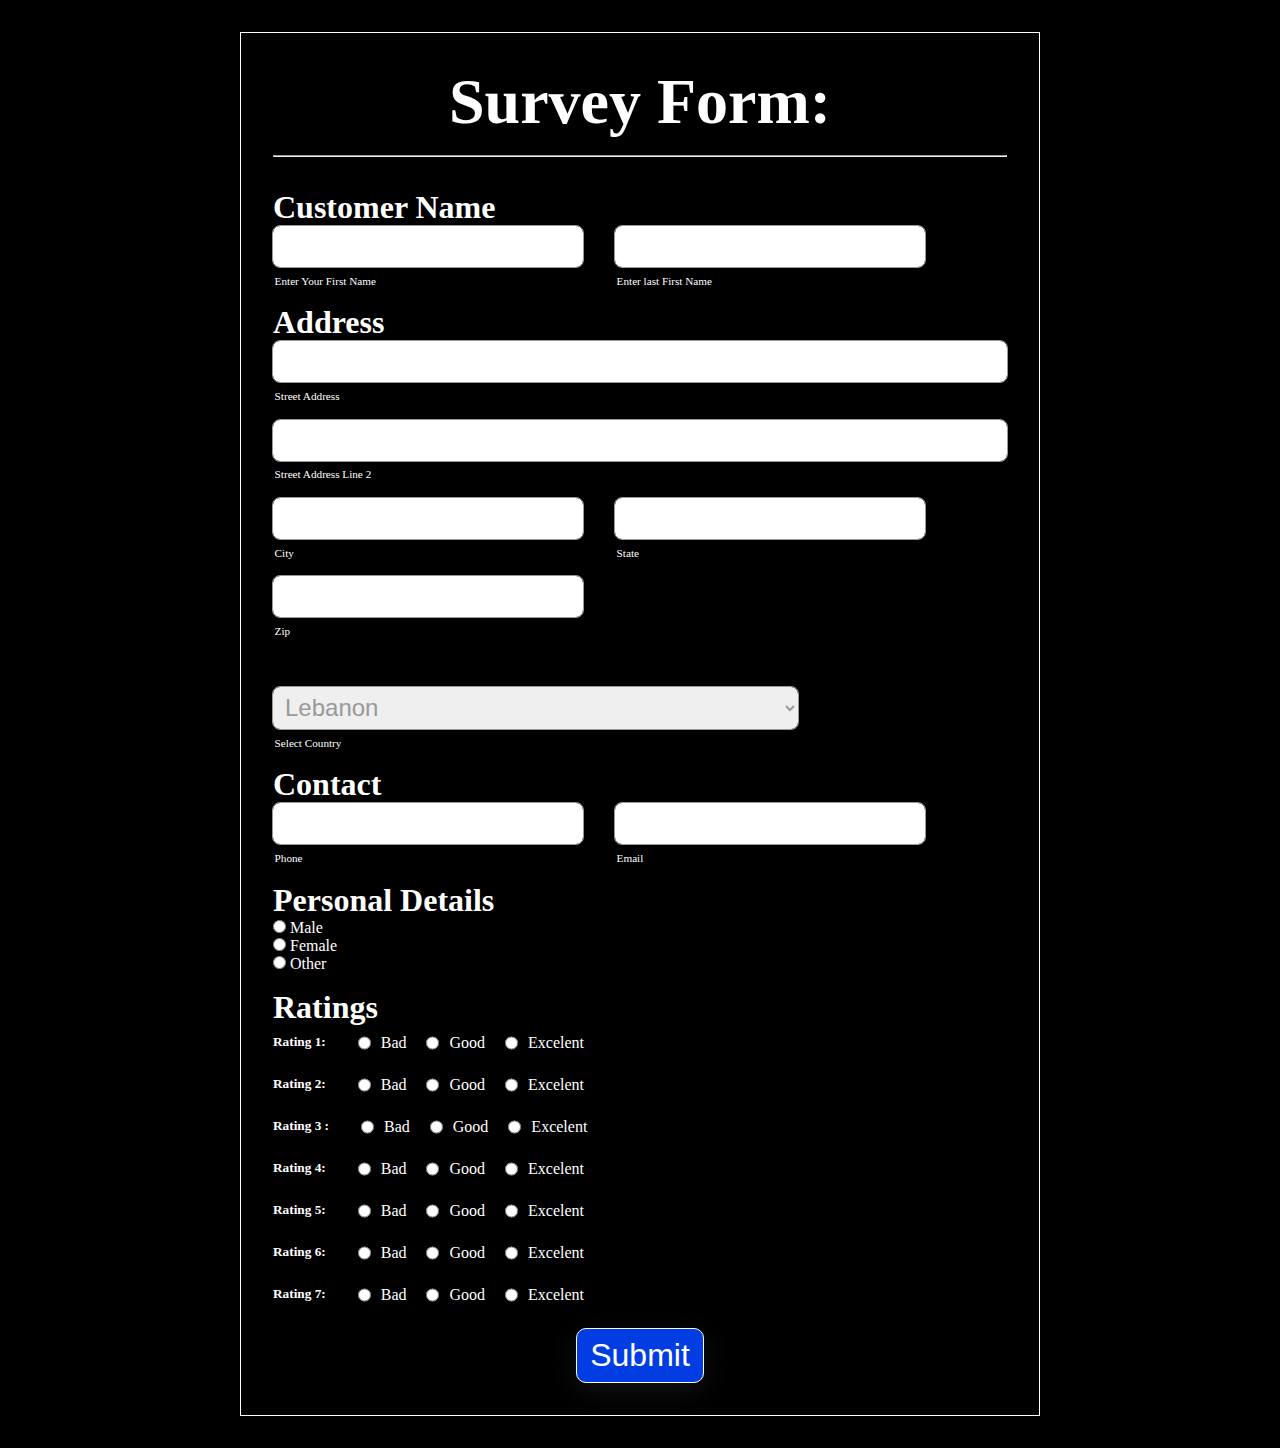
<file: Html_Css_01/index.html>
<!DOCTYPE html>
<html lang="en">
<head>
    <meta charset="UTF-8">
    <meta name="viewport" content="width=device-width, initial-scale=1.0">
    <title>Project 1</title>
    <link rel="stylesheet" href="style.css" type="text/css">
</head>
<body>
    <!-- form container -->
<div class="container">
    <h1 class="main-heading">Survey Form:</h1>
    <hr>
    <!-- form start -->
    <form class="form-class">
  
      <!-- Name -->
      <div class="form-control">
  
        <div class="heading-field">
          <h3 class="field-head">Customer Name </h3>
        </div>
        <div class="field-inputs">
          <div class="input-div">
            <input type="text" class="form-control-input" id="first-name" name="first name" required>
            <div id="first-name-help" class="help-text">Enter Your First Name</div>
          </div>
          <div class="input-div">
            <input type="text" class="form-control-input" id="last-name" name="last name" required>
            <div id="last-name-help" class="help-text">Enter last First Name</div>
          </div>
        </div>
      </div>
      <!-- Name Ends -->
  
      <!-- Address -->
      <div class="form-control">
  
        <div class="heading-field">
          <h3 class="field-head">Address</h3>
        </div>
  
        <div>
          <div class="input-div">
            <input type="text" class="form-control-input" id="street-address" name="address" required>
            <div id="street-address-help" class="help-text">Street Address</div>
          </div>
        </div>
        <div>
          <div class="input-div">
            <input type="text" class="form-control-input" id="street-address-2" name="street" required>
            <div id="street-address-2-help" class="help-text">Street Address Line 2</div>
          </div>
        </div>
  
        <div class="field-inputs">
          <div class="input-div">
            <input type="text" class="form-control-input" id="city-name" name="city" required>
            <div id="city-help" class="help-text">City</div>
          </div>
          <div class="input-div">
            <input type="text" class="form-control-input" id="state-name" name="state" required>
            <div id="state-name-help" class="help-text">State</div>
          </div>
        </div>
  
        <div class="field-inputs">
          <div class="input-div">
            <input type="number" class="form-control-input" id="zip-code" name="zip" required>
            <div id="zip-code-help" class="help-text">Zip</div>
          </div>
          <div class="input-div">
            <select class="form-control-input" name="country" required>
              <option value="Afghanistan">Afghanistan</option>
              <option value="Albania">Albania</option>
              <option value="Algeria">Algeria</option>
              <option value="American Samoa">American Samoa</option>
              <option value="Andorra">Andorra</option>
              <option value="Angola">Angola</option>
              <option value="Anguilla">Anguilla</option>
              <option value="Antartica">Antarctica</option>
              <option value="Antigua and Barbuda">Antigua and Barbuda</option>
              <option value="Argentina">Argentina</option>
              <option value="Armenia">Armenia</option>
              <option value="Aruba">Aruba</option>
              <option value="Australia">Australia</option>
              <option value="Austria">Austria</option>
              <option value="Azerbaijan">Azerbaijan</option>
              <option value="Bahamas">Bahamas</option>
              <option value="Bahrain">Bahrain</option>
              <option value="Bangladesh">Bangladesh</option>
              <option value="Barbados">Barbados</option>
              <option value="Belarus">Belarus</option>
              <option value="Belgium">Belgium</option>
              <option value="Belize">Belize</option>
              <option value="Benin">Benin</option>
              <option value="Bermuda">Bermuda</option>
              <option value="Bhutan">Bhutan</option>
              <option value="Bolivia">Bolivia</option>
              <option value="Bosnia and Herzegowina">Bosnia and Herzegowina</option>
              <option value="Botswana">Botswana</option>
              <option value="Bouvet Island">Bouvet Island</option>
              <option value="Brazil">Brazil</option>
              <option value="British Indian Ocean Territory">British Indian Ocean Territory</option>
              <option value="Brunei Darussalam">Brunei Darussalam</option>
              <option value="Bulgaria">Bulgaria</option>
              <option value="Burkina Faso">Burkina Faso</option>
              <option value="Burundi">Burundi</option>
              <option value="Cambodia">Cambodia</option>
              <option value="Cameroon">Cameroon</option>
              <option value="Canada">Canada</option>
              <option value="Cape Verde">Cape Verde</option>
              <option value="Cayman Islands">Cayman Islands</option>
              <option value="Central African Republic">Central African Republic</option>
              <option value="Chad">Chad</option>
              <option value="Chile">Chile</option>
              <option value="China">China</option>
              <option value="Christmas Island">Christmas Island</option>
              <option value="Cocos Islands">Cocos (Keeling) Islands</option>
              <option value="Colombia">Colombia</option>
              <option value="Comoros">Comoros</option>
              <option value="Congo">Congo</option>
              <option value="Congo">Congo, the Democratic Republic of the</option>
              <option value="Cook Islands">Cook Islands</option>
              <option value="Costa Rica">Costa Rica</option>
              <option value="Cota D'Ivoire">Cote d'Ivoire</option>
              <option value="Croatia">Croatia (Hrvatska)</option>
              <option value="Cuba">Cuba</option>
              <option value="Cyprus">Cyprus</option>
              <option value="Czech Republic">Czech Republic</option>
              <option value="Denmark">Denmark</option>
              <option value="Djibouti">Djibouti</option>
              <option value="Dominica">Dominica</option>
              <option value="Dominican Republic">Dominican Republic</option>
              <option value="East Timor">East Timor</option>
              <option value="Ecuador">Ecuador</option>
              <option value="Egypt">Egypt</option>
              <option value="El Salvador">El Salvador</option>
              <option value="Equatorial Guinea">Equatorial Guinea</option>
              <option value="Eritrea">Eritrea</option>
              <option value="Estonia">Estonia</option>
              <option value="Ethiopia">Ethiopia</option>
              <option value="Falkland Islands">Falkland Islands (Malvinas)</option>
              <option value="Faroe Islands">Faroe Islands</option>
              <option value="Fiji">Fiji</option>
              <option value="Finland">Finland</option>
              <option value="France">France</option>
              <option value="France Metropolitan">France, Metropolitan</option>
              <option value="French Guiana">French Guiana</option>
              <option value="French Polynesia">French Polynesia</option>
              <option value="French Southern Territories">French Southern Territories</option>
              <option value="Gabon">Gabon</option>
              <option value="Gambia">Gambia</option>
              <option value="Georgia">Georgia</option>
              <option value="Germany">Germany</option>
              <option value="Ghana">Ghana</option>
              <option value="Gibraltar">Gibraltar</option>
              <option value="Greece">Greece</option>
              <option value="Greenland">Greenland</option>
              <option value="Grenada">Grenada</option>
              <option value="Guadeloupe">Guadeloupe</option>
              <option value="Guam">Guam</option>
              <option value="Guatemala">Guatemala</option>
              <option value="Guinea">Guinea</option>
              <option value="Guinea-Bissau">Guinea-Bissau</option>
              <option value="Guyana">Guyana</option>
              <option value="Haiti">Haiti</option>
              <option value="Heard and McDonald Islands">Heard and Mc Donald Islands</option>
              <option value="Holy See">Holy See (Vatican City State)</option>
              <option value="Honduras">Honduras</option>
              <option value="Hong Kong">Hong Kong</option>
              <option value="Hungary">Hungary</option>
              <option value="Iceland">Iceland</option>
              <option value="India">India</option>
              <option value="Indonesia">Indonesia</option>
              <option value="Iran">Iran (Islamic Republic of)</option>
              <option value="Iraq">Iraq</option>
              <option value="Ireland">Ireland</option>
              <option value="Israel">Israel</option>
              <option value="Italy">Italy</option>
              <option value="Jamaica">Jamaica</option>
              <option value="Japan">Japan</option>
              <option value="Jordan">Jordan</option>
              <option value="Kazakhstan">Kazakhstan</option>
              <option value="Kenya">Kenya</option>
              <option value="Kiribati">Kiribati</option>
              <option value="Democratic People's Republic of Korea">Korea, Democratic People's Republic of</option>
              <option value="Korea">Korea, Republic of</option>
              <option value="Kuwait">Kuwait</option>
              <option value="Kyrgyzstan">Kyrgyzstan</option>
              <option value="Lao">Lao People's Democratic Republic</option>
              <option value="Latvia">Latvia</option>
              <option value="Lebanon" selected>Lebanon</option>
              <option value="Lesotho">Lesotho</option>
              <option value="Liberia">Liberia</option>
              <option value="Libyan Arab Jamahiriya">Libyan Arab Jamahiriya</option>
              <option value="Liechtenstein">Liechtenstein</option>
              <option value="Lithuania">Lithuania</option>
              <option value="Luxembourg">Luxembourg</option>
              <option value="Macau">Macau</option>
              <option value="Macedonia">Macedonia, The Former Yugoslav Republic of</option>
              <option value="Madagascar">Madagascar</option>
              <option value="Malawi">Malawi</option>
              <option value="Malaysia">Malaysia</option>
              <option value="Maldives">Maldives</option>
              <option value="Mali">Mali</option>
              <option value="Malta">Malta</option>
              <option value="Marshall Islands">Marshall Islands</option>
              <option value="Martinique">Martinique</option>
              <option value="Mauritania">Mauritania</option>
              <option value="Mauritius">Mauritius</option>
              <option value="Mayotte">Mayotte</option>
              <option value="Mexico">Mexico</option>
              <option value="Micronesia">Micronesia, Federated States of</option>
              <option value="Moldova">Moldova, Republic of</option>
              <option value="Monaco">Monaco</option>
              <option value="Mongolia">Mongolia</option>
              <option value="Montserrat">Montserrat</option>
              <option value="Morocco">Morocco</option>
              <option value="Mozambique">Mozambique</option>
              <option value="Myanmar">Myanmar</option>
              <option value="Namibia">Namibia</option>
              <option value="Nauru">Nauru</option>
              <option value="Nepal">Nepal</option>
              <option value="Netherlands">Netherlands</option>
              <option value="Netherlands Antilles">Netherlands Antilles</option>
              <option value="New Caledonia">New Caledonia</option>
              <option value="New Zealand">New Zealand</option>
              <option value="Nicaragua">Nicaragua</option>
              <option value="Niger">Niger</option>
              <option value="Nigeria">Nigeria</option>
              <option value="Niue">Niue</option>
              <option value="Norfolk Island">Norfolk Island</option>
              <option value="Northern Mariana Islands">Northern Mariana Islands</option>
              <option value="Norway">Norway</option>
              <option value="Oman">Oman</option>
              <option value="Pakistan">Pakistan</option>
              <option value="Palau">Palau</option>
              <option value="Panama">Panama</option>
              <option value="Papua New Guinea">Papua New Guinea</option>
              <option value="Paraguay">Paraguay</option>
              <option value="Peru">Peru</option>
              <option value="Philippines">Philippines</option>
              <option value="Pitcairn">Pitcairn</option>
              <option value="Poland">Poland</option>
              <option value="Portugal">Portugal</option>
              <option value="Puerto Rico">Puerto Rico</option>
              <option value="Qatar">Qatar</option>
              <option value="Reunion">Reunion</option>
              <option value="Romania">Romania</option>
              <option value="Russia">Russian Federation</option>
              <option value="Rwanda">Rwanda</option>
              <option value="Saint Kitts and Nevis">Saint Kitts and Nevis</option>
              <option value="Saint LUCIA">Saint LUCIA</option>
              <option value="Saint Vincent">Saint Vincent and the Grenadines</option>
              <option value="Samoa">Samoa</option>
              <option value="San Marino">San Marino</option>
              <option value="Sao Tome and Principe">Sao Tome and Principe</option>
              <option value="Saudi Arabia">Saudi Arabia</option>
              <option value="Senegal">Senegal</option>
              <option value="Seychelles">Seychelles</option>
              <option value="Sierra">Sierra Leone</option>
              <option value="Singapore">Singapore</option>
              <option value="Slovakia">Slovakia (Slovak Republic)</option>
              <option value="Slovenia">Slovenia</option>
              <option value="Solomon Islands">Solomon Islands</option>
              <option value="Somalia">Somalia</option>
              <option value="South Africa">South Africa</option>
              <option value="South Georgia">South Georgia and the South Sandwich Islands</option>
              <option value="Span">Spain</option>
              <option value="SriLanka">Sri Lanka</option>
              <option value="St. Helena">St. Helena</option>
              <option value="St. Pierre and Miguelon">St. Pierre and Miquelon</option>
              <option value="Sudan">Sudan</option>
              <option value="Suriname">Suriname</option>
              <option value="Svalbard">Svalbard and Jan Mayen Islands</option>
              <option value="Swaziland">Swaziland</option>
              <option value="Sweden">Sweden</option>
              <option value="Switzerland">Switzerland</option>
              <option value="Syria">Syrian Arab Republic</option>
              <option value="Taiwan">Taiwan, Province of China</option>
              <option value="Tajikistan">Tajikistan</option>
              <option value="Tanzania">Tanzania, United Republic of</option>
              <option value="Thailand">Thailand</option>
              <option value="Togo">Togo</option>
              <option value="Tokelau">Tokelau</option>
              <option value="Tonga">Tonga</option>
              <option value="Trinidad and Tobago">Trinidad and Tobago</option>
              <option value="Tunisia">Tunisia</option>
              <option value="Turkey">Turkey</option>
              <option value="Turkmenistan">Turkmenistan</option>
              <option value="Turks and Caicos">Turks and Caicos Islands</option>
              <option value="Tuvalu">Tuvalu</option>
              <option value="Uganda">Uganda</option>
              <option value="Ukraine">Ukraine</option>
              <option value="United Arab Emirates">United Arab Emirates</option>
              <option value="United Kingdom">United Kingdom</option>
              <option value="United States">United States</option>
              <option value="United States Minor Outlying Islands">United States Minor Outlying Islands</option>
              <option value="Uruguay">Uruguay</option>
              <option value="Uzbekistan">Uzbekistan</option>
              <option value="Vanuatu">Vanuatu</option>
              <option value="Venezuela">Venezuela</option>
              <option value="Vietnam">Viet Nam</option>
              <option value="Virgin Islands (British)">Virgin Islands (British)</option>
              <option value="Virgin Islands (U.S)">Virgin Islands (U.S.)</option>
              <option value="Wallis and Futana Islands">Wallis and Futuna Islands</option>
              <option value="Western Sahara">Western Sahara</option>
              <option value="Yemen">Yemen</option>
              <option value="Serbia">Serbia</option>
              <option value="Zambia">Zambia</option>
              <option value="Zimbabwe">Zimbabwe</option>
            </select>
            <div id="country-help" class="help-text">Select Country</div>
          </div>
        </div>
  
      </div>
      <!-- Address ends -->
  
      <!-- contact  -->
      <div class="form-control">
  
        <div class="heading-field">
          <h3 class="field-head">Contact </h3>
        </div>
        <div class="field-inputs">
          <div class="input-div">
            <input type="tel" class="form-control-input" id="first-name" name="contact" required>
            <div id="tel-name-help" class="help-text">Phone</div>
          </div>
          <div class="input-div">
            <input type="email" class="form-control-input" id="email" name="email" required>
            <div id="last-name-help" class="help-text">Email</div>
          </div>
        </div>
      </div>
      <!-- contanct ends -->
  
      <!-- person detail  -->
      <div class="form-control">
        <div class="heading-field">
          <h3 class="field-head">Personal Details </h3>
        </div>
        <div class="field-inputs">
          <div class="input-div">
            <input type="radio" id="male" name="gender" value="male">
            <label for="male">Male</label><br>
            <input type="radio" id="female" name="gender" value="female">
            <label for="female">Female</label><br>
            <input type="radio" id="other" name="gender" value="other">
            <label for="other">Other</label><br>
          </div>
        </div>
      </div>
      <!-- personal detail ends -->
  
      <!-- Rate -->
      <div class="form-control">
        <div class="heading-field">
          <h3 class="field-head">Ratings </h3>
        </div>
        <div class="field-inputs" style="margin:0.5rem 0px ;">
          <h5>Rating 1:</h5>
          <div class="input-div" style="display: flex; gap:10px;">
            <input type="radio" id="bad" name="rating1" value="bad">
            <label for="bad">Bad</label><br>
            <input type="radio" id="good" name="rating1" value="good">
            <label for="good">Good</label><br>
            <input type="radio" id="excelent" name="rating1" value="other">
            <label for="excelent">Excelent</label><br>
          </div>
        </div>
        <div class="field-inputs" style="margin:0.5rem 0px ;">
          <h5>Rating 2:</h5>
          <div class="input-div" style="display: flex; gap:10px;">
            <input type="radio" id="bad2" name="rating2" value="bad">
            <label for="bad2">Bad</label><br>
            <input type="radio" id="good2" name="rating2" value="good">
            <label for="good2">Good</label><br>
            <input type="radio" id="excelent2" name="rating2" value="excelent">
            <label for="excelent2">Excelent</label><br>
          </div>
        </div>
        <div class="field-inputs" style="margin:0.5rem 0px ;">
          <h5>Rating 3 :</h5>
          <div class="input-div" style="display: flex; gap:10px;">
            <input type="radio" id="bad3" name="rating3" value="bad">
            <label for="bad3">Bad</label><br>
            <input type="radio" id="good3" name="rating3" value="good">
            <label for="good3">Good</label><br>
            <input type="radio" id="excelent3" name="rating3" value="excelent">
            <label for="excelent3">Excelent</label><br>
          </div>
        </div>
        <div class="field-inputs" style="margin:0.5rem 0px ;">
          <h5>Rating 4:</h5>
          <div class="input-div" style="display: flex; gap:10px;">
            <input type="radio" id="bad4" name="rating4" value="bad">
            <label for="bad">Bad</label><br>
            <input type="radio" id="good4" name="rating4" value="good">
            <label for="good4">Good</label><br>
            <input type="radio" id="excelent4" name="rating4" value="excelent">
            <label for="excelent4">Excelent</label><br>
          </div>
        </div>
        <div class="field-inputs" style="margin:0.5rem 0px ;">
          <h5>Rating 5:</h5>
          <div class="input-div" style="display: flex; gap:10px;">
            <input type="radio" id="bad5" name="rating5" value="bad">
            <label for="bad">Bad</label><br>
            <input type="radio" id="good5" name="rating5" value="good">
            <label for="good5">Good</label><br>
            <input type="radio" id="excelent5" name="rating5" value="excelent">
            <label for="excelent5">Excelent</label><br>
          </div>
        </div>
        <div class="field-inputs" style="margin:0.5rem 0px ;">
          <h5>Rating 6:</h5>
          <div class="input-div" style="display: flex; gap:10px;">
            <input type="radio" id="bad6" name="rating6" value="bad">
            <label for="bad6">Bad</label><br>
            <input type="radio" id="good6" name="rating6" value="good">
            <label for="good">Good</label><br>
            <input type="radio" id="excelent6" name="rating6" value="excelent">
            <label for="excelent6">Excelent</label><br>
          </div>
        </div>
        <div class="field-inputs" style="margin:0.5rem 0px ;">
          <h5>Rating 7:</h5>
          <div class="input-div" style="display: flex; gap:10px;">
            <input type="radio" id="bad7" name="rating7" value="bad">
            <label for="bad7">Bad</label><br>
            <input type="radio" id="good7" name="rating7" value="good">
            <label for="good7">Good</label><br>
            <input type="radio" id="excelent7" name="rating7" value="excelent">
            <label for="excelent7">Excelent</label><br>
          </div>
        </div>
      </div>
      <!-- Rate ends -->
  
      <button type="submit"> Submit </button>
  
    </form>
    <!-- form ends -->
  </div>
  <!-- form container ends -->
</body>
</html>
</file>
<file: Html_Css_01/style.css>
*{
   margin: 0px;
   padding: 0px;
   box-sizing: border-box;
}

body{
    font-family: Georgia, 'Times New Roman', Times, serif;
    color: white;
    background-color: black;
}
.container {
    max-width: 50rem;
    margin:2rem auto ;
    padding: 0px 2rem;
    border: 1px solid;
}

.main-heading {
    font-size: 4rem;
    margin: 2rem 0rem 1rem;
    color: white;
    text-align:center;
}

/* form seclction */
.form-class {
    margin: 2rem 0px;
}

.form-class {
    display: flex;
    flex-direction:column;
}
.field-head {
    font-size: 2rem;
}

.input-div {
    margin-bottom: 1rem;
}

.field-inputs {
    display: flex;
    flex-wrap: wrap;
    gap: 2rem;
}
.form-control-input {
    font-size: 1.5rem;
    padding: 0.4rem 0px;
    text-indent: 0.5rem;
    border: none;
    outline: 1px solid #999;
    border-radius: 7px;
    width: 100%;
    color: #999;

}

option {
    color: #999;
}
.radio {
    outline: none;
}

.form-contorl-input:focus {
    color: #212529;
    background-color: #fff;
    border-color: #86b7fe;
    outline: 0;
    box-shadow: 0 0 0 0.25rem rgb(13 110 253 / 25%);
}

.help-text {
    font-size: 0.7rem;
    margin-top: 0.4rem;
    padding: 0.1rem;
}

button {
    font-size: 2rem;
    margin: 0px auto;
    display: block;
    color: white;
    padding: 0.5rem 0.8rem;
    border: 1px solid white;
    background-color: #023de3;
    color: white;
    border-radius: 10px ;
    box-shadow: 1px #0000;
    box-shadow: rgb(100 100 111 /20%) 0px 7px 29px 0px;
}
</file>
